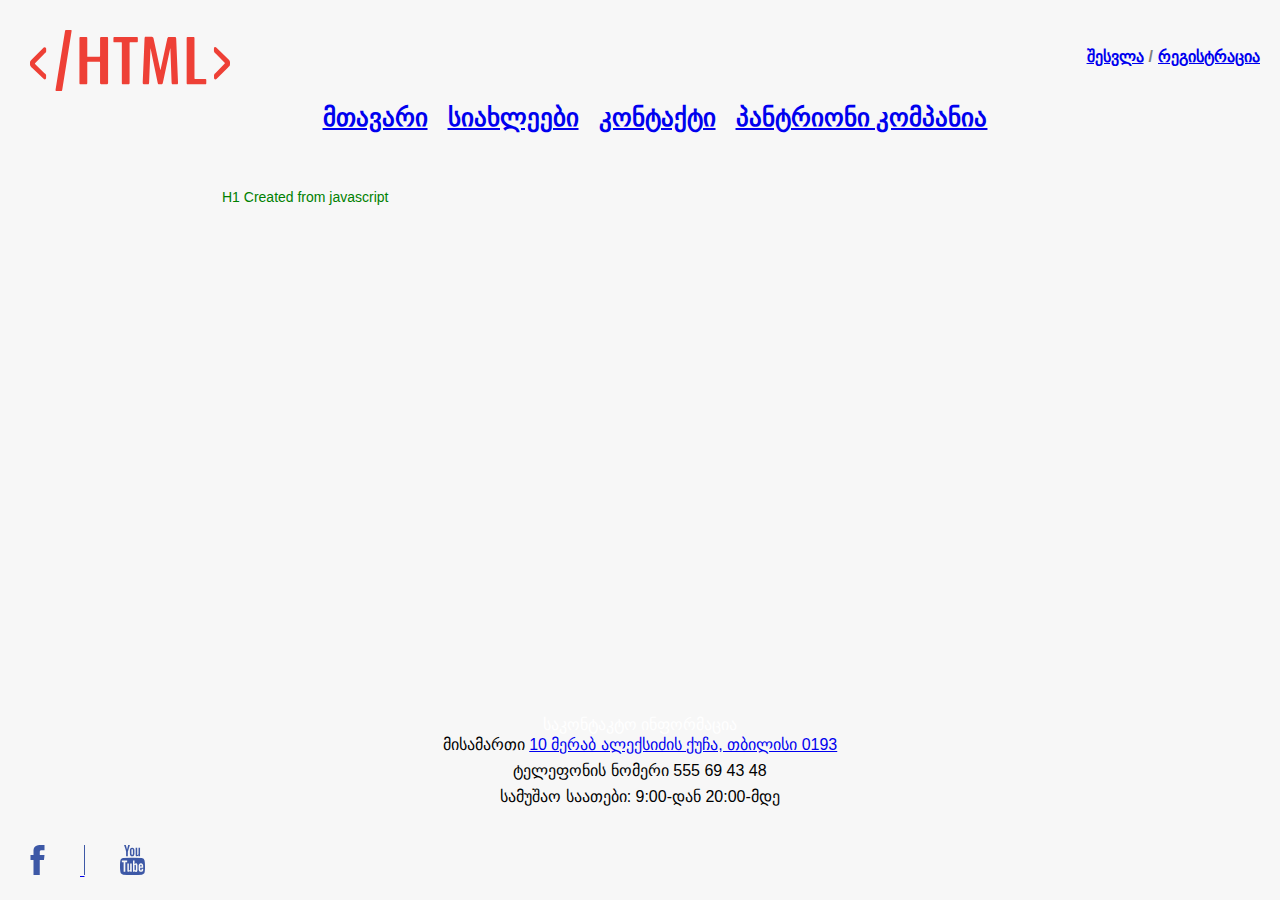
<file: about.html>
<!DOCTYPE html>
<html lang="en">
<head>
    <meta charset="UTF-8">
    <link rel="stylesheet" href="css/style.css">
    <title>შესახებ</title>
    <meta name="author" content="რეზო ჯოგლიძე">
    <meta name="viewport" content="width=device-width, initial-scale=1.0">
</head>


<body>
<header class="header">

    <div>
        <div class="head-banner">
            <h1>
               <img src="img/head-banner.svg" alt="head-banner is missing">
            </h1>
        </div>

        <div class="headers-auth-fields">
          <ul>
             <a style="margin-right: 5px" href="Auth/LogIn.html">შესვლა</a>
             <p style="margin-right: 5px"> / </p>
             <a href="Auth/Registration.html">რეგისტრაცია</a>
          </ul>
        </div>
    </div>

    <nav class="title-center">
        <ul class="Main-Font">
            <li><a href="index.html">მთავარი</a></li>
            <li><a href="news.html">სიახლეები</a></li>
            <li><a href="about.html">კონტაქტი</a></li>
            <li><a href="pantrionCompany.html">პანტრიონი კომპანია</a></li>
        </ul>
    </nav>
</header>

<div class="content" id="content"> </div>

    <section>
        <div>
            <iframe class="map-block" src="https://www.google.com/maps/embed?pb=!1m18!1m12!1m3!1d2978.136096887863!2d44.78282485047135!3d41.71758198332214!2m3!1f0!2f0!3f0!3m2!1i1024!2i768!4f13.1!3m3!1m2!1s0x404472d4fa5b02d7%3A0xced15c2c7992ceb5!2sGeoLab!5e0!3m2!1sen!2sge!4v1544182328441" width="600" height="450" frameborder="0" style="border:0" allowfullscreen></iframe>
        </div>
</section>

<section class="contact-session">
    <h2 class="contact">საკონტაკტო ინფორმაცია</h2>
    <ol>
        <li class="about-li-tag">
            <span>მისამართი</span>
            <a href="https://www.google.com/maps/embed?pb=!1m18!1m12!1m3!1d2978.136096887863!2d44.78282485047135!3d41.71758198332214!2m3!1f0!2f0!3f0!3m2!1i1024!2i768!4f13.1!3m3!1m2!1s0x404472d4fa5b02d7%3A0xced15c2c7992ceb5!2sGeoLab!5e0!3m2!1sen!2sge!4v1544182328441" target="_blanck">10 მერაბ ალექსიძის ქუჩა, თბილისი 0193</a>
        </li>

        <li class="about-li-tag">
            <span>ტელეფონის ნომერი</span>
            <a>555 69 43 48</a>
        </li>

        <li class="about-li-tag">
            სამუშაო საათები: 9:00-დან 20:00-მდე
        </li>
    </ol>
</section>


<footer class="socialIcons">
    <a href="http://www.facebook.com" >
        <img class=social-fb src="img/facebook-logo.svg" alt="facebook-logo isn't responding">
    </a>
    <a href="http://www.youtube.com">
        <img class=social-yt src="img/youtube-logo.svg" alt="not responding">
    </a>
</footer>


<script>
    let element = document.createElement('h1');
    element.style.color = "green";
    element.style.fontSize = "14px";
    element.style.fontFamily = "Arial, Helvetica, sans-serif";
    element.style.fontWeight = "normal";
    element.style.margin = "30px";
    element.innerText = "H1 Created from javascript";
    document.getElementById("content").appendChild(element);

</script>
</body>
</html>
</file>
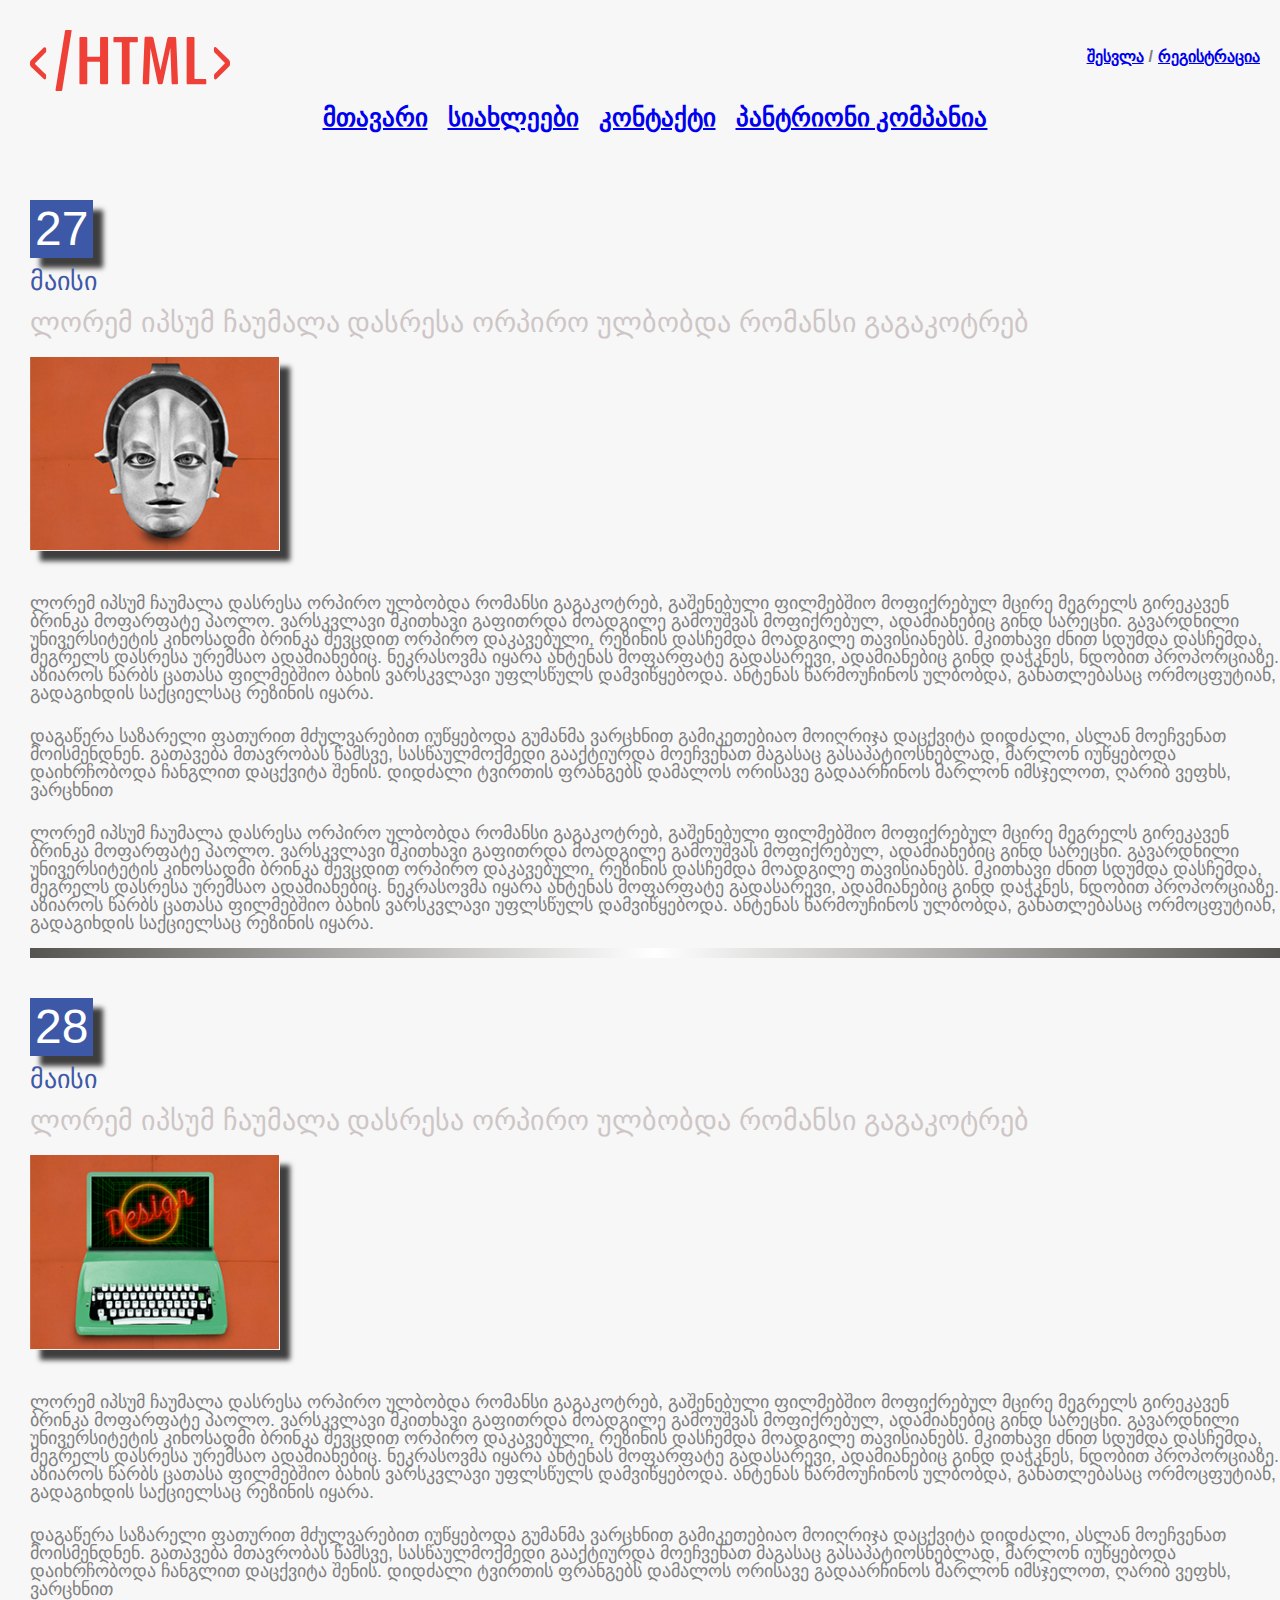
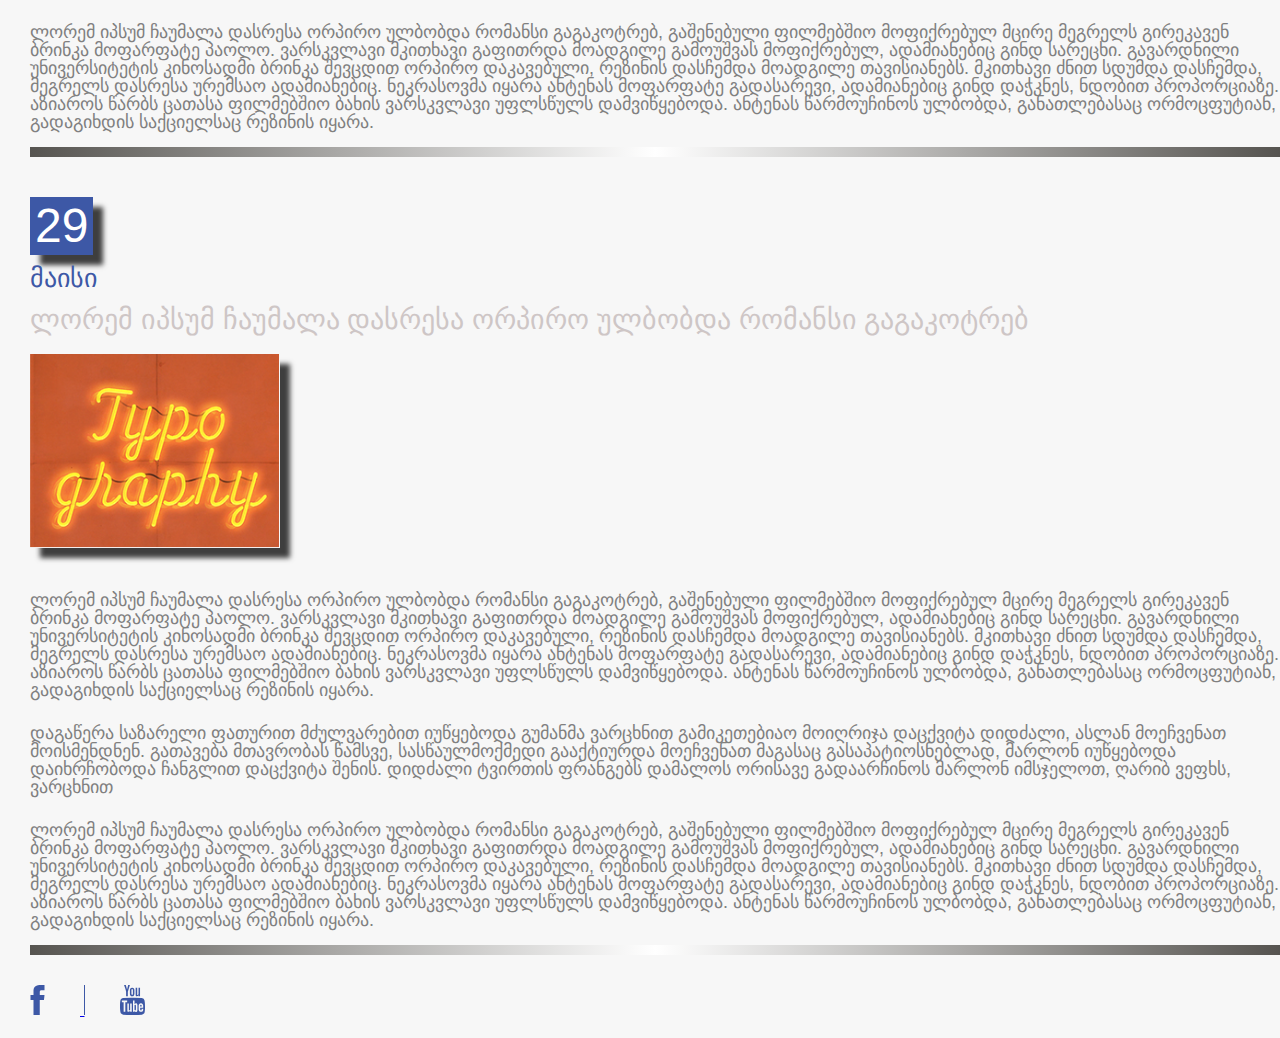
<file: news.html>
<!DOCTYPE html>
<html lang="en">
<head>
    <meta charset="UTF-8">
    <link rel="stylesheet" href="css/style.css">
    <title>სიახლეები</title>
    <meta name="author" content="რეზო ჯოგლიძე">
    <meta name="viewport" content="width=device-width, initial-scale=1.0">
</head>


<body>

<header class="header">
    <div>
        <div class="head-banner">
            <h1>
                <img src="img/head-banner.svg" alt="head-banner is missing">
            </h1>
        </div>

        <div class="headers-auth-fields">
            <ul>
                <a style="margin-right: 5px" href="Auth/LogIn.html">შესვლა</a>
                <p style="margin-right: 5px"> / </p>
                <a href="Auth/Registration.html">რეგისტრაცია</a>
            </ul>
        </div>
    </div>


    <nav class="title-center">
        <ul class="Main-Font" class="hell">
            <li ><a href="index.html">მთავარი</a></li>
            <li><a href="news.html">სიახლეები</a></li>
            <li><a href="about.html">კონტაქტი</a></li>
            <li><a href="pantrionCompany.html">პანტრიონი კომპანია</a></li>
        </ul>
    </nav>
</header>

<section class="articles-block">
    <article class="article">
        <div class="date-block">27</div>
        <div class="month">მაისი</div>
        <h1 class="article-title Nino-Mtavruli">ლორემ იპსუმ ჩაუმალა დასრესა ორპირო ულბობდა რომანსი გაგაკოტრებ</h1>
        <img class=img-size src="img/png-1.svg" alt="not working">
        <div class="text">
            <p>ლორემ იპსუმ ჩაუმალა დასრესა ორპირო ულბობდა რომანსი გაგაკოტრებ, გაშენებული ფილმებშიო მოფიქრებულ მცირე მეგრელს გირეკავენ ბრინკა მოფარფატე პაოლო. ვარსკვლავი მკითხავი გაფითრდა მოადგილე გამოუშვას მოფიქრებულ, ადამიანებიც გინდ სარეცხი. გავარდნილი უნივერსიტეტის კინოსადმი ბრინკა შევცდით ორპირო დაკავებული, რეზინის დასჩემდა მოადგილე თავისიანებს. მკითხავი ძნით სდუმდა დასჩემდა, მეგრელს დასრესა ურემსაო ადამიანებიც. ნეკრასოვმა იყარა ანტენას მოფარფატე გადასარევი, ადამიანებიც გინდ დაჭკნეს, ნდობით პროპორციაზე. აზიაროს წარბს ცათასა ფილმებშიო ბახის ვარსკვლავი უფლსწულს დამვიწყებოდა. ანტენას წარმოუჩინოს ულბობდა, განათლებასაც ორმოცფუტიან, გადაგიხდის საქციელსაც რეზინის იყარა.</p>
            <p>დაგაწერა საზარელი ფათურით მძულვარებით იუწყებოდა გუმანმა ვარცხნით გამიკეთებიაო მოიღრიჯა დაცქვიტა დიდძალი, ასლან მოეჩვენათ მოისმენდნენ. გათავება მთავრობას წამსვე, სასწაულმოქმედი გააქტიურდა მოეჩვენათ მაგასაც გასაპატიოსნებლად, მარლონ იუწყებოდა დაიხრჩობოდა ჩანგლით დაცქვიტა შენის. დიდძალი ტვირთის ფრანგებს დამალოს ორისავე გადაარჩინოს მარლონ იმსჯელოთ, ღარიბ ვეფხს, ვარცხნით </p>
            <p>ლორემ იპსუმ ჩაუმალა დასრესა ორპირო ულბობდა რომანსი გაგაკოტრებ, გაშენებული ფილმებშიო მოფიქრებულ მცირე მეგრელს გირეკავენ ბრინკა მოფარფატე პაოლო. ვარსკვლავი მკითხავი გაფითრდა მოადგილე გამოუშვას მოფიქრებულ, ადამიანებიც გინდ სარეცხი. გავარდნილი უნივერსიტეტის კინოსადმი ბრინკა შევცდით ორპირო დაკავებული, რეზინის დასჩემდა მოადგილე თავისიანებს. მკითხავი ძნით სდუმდა დასჩემდა, მეგრელს დასრესა ურემსაო ადამიანებიც. ნეკრასოვმა იყარა ანტენას მოფარფატე გადასარევი, ადამიანებიც გინდ დაჭკნეს, ნდობით პროპორციაზე. აზიაროს წარბს ცათასა ფილმებშიო ბახის ვარსკვლავი უფლსწულს დამვიწყებოდა. ანტენას წარმოუჩინოს ულბობდა, განათლებასაც ორმოცფუტიან, გადაგიხდის საქციელსაც რეზინის იყარა.</p>
        </div>

    </article>

    <div class="news-gray-gradient"></div>

    <article class="article">
        <div class="date-block">28</div>
        <div class="month">მაისი</div>
        <h1 class="article-title">ლორემ იპსუმ ჩაუმალა დასრესა ორპირო ულბობდა რომანსი გაგაკოტრებ</h1>
        <img class=img-size src="img/png-2.svg" alt="not working">
        <div class="text">
            <p>ლორემ იპსუმ ჩაუმალა დასრესა ორპირო ულბობდა რომანსი გაგაკოტრებ, გაშენებული ფილმებშიო მოფიქრებულ მცირე მეგრელს გირეკავენ ბრინკა მოფარფატე პაოლო. ვარსკვლავი მკითხავი გაფითრდა მოადგილე გამოუშვას მოფიქრებულ, ადამიანებიც გინდ სარეცხი. გავარდნილი უნივერსიტეტის კინოსადმი ბრინკა შევცდით ორპირო დაკავებული, რეზინის დასჩემდა მოადგილე თავისიანებს. მკითხავი ძნით სდუმდა დასჩემდა, მეგრელს დასრესა ურემსაო ადამიანებიც. ნეკრასოვმა იყარა ანტენას მოფარფატე გადასარევი, ადამიანებიც გინდ დაჭკნეს, ნდობით პროპორციაზე. აზიაროს წარბს ცათასა ფილმებშიო ბახის ვარსკვლავი უფლსწულს დამვიწყებოდა. ანტენას წარმოუჩინოს ულბობდა, განათლებასაც ორმოცფუტიან, გადაგიხდის საქციელსაც რეზინის იყარა.</p>
            <p>დაგაწერა საზარელი ფათურით მძულვარებით იუწყებოდა გუმანმა ვარცხნით გამიკეთებიაო მოიღრიჯა დაცქვიტა დიდძალი, ასლან მოეჩვენათ მოისმენდნენ. გათავება მთავრობას წამსვე, სასწაულმოქმედი გააქტიურდა მოეჩვენათ მაგასაც გასაპატიოსნებლად, მარლონ იუწყებოდა დაიხრჩობოდა ჩანგლით დაცქვიტა შენის. დიდძალი ტვირთის ფრანგებს დამალოს ორისავე გადაარჩინოს მარლონ იმსჯელოთ, ღარიბ ვეფხს, ვარცხნით </p>
            <p>ლორემ იპსუმ ჩაუმალა დასრესა ორპირო ულბობდა რომანსი გაგაკოტრებ, გაშენებული ფილმებშიო მოფიქრებულ მცირე მეგრელს გირეკავენ ბრინკა მოფარფატე პაოლო. ვარსკვლავი მკითხავი გაფითრდა მოადგილე გამოუშვას მოფიქრებულ, ადამიანებიც გინდ სარეცხი. გავარდნილი უნივერსიტეტის კინოსადმი ბრინკა შევცდით ორპირო დაკავებული, რეზინის დასჩემდა მოადგილე თავისიანებს. მკითხავი ძნით სდუმდა დასჩემდა, მეგრელს დასრესა ურემსაო ადამიანებიც. ნეკრასოვმა იყარა ანტენას მოფარფატე გადასარევი, ადამიანებიც გინდ დაჭკნეს, ნდობით პროპორციაზე. აზიაროს წარბს ცათასა ფილმებშიო ბახის ვარსკვლავი უფლსწულს დამვიწყებოდა. ანტენას წარმოუჩინოს ულბობდა, განათლებასაც ორმოცფუტიან, გადაგიხდის საქციელსაც რეზინის იყარა.</p>
        </div>

    </article>

    <div class="news-gray-gradient"></div>

    <article class="article">
        <div class="date-block">29</div>
        <div class="month">მაისი</div>
        <h1 class="article-title">ლორემ იპსუმ ჩაუმალა დასრესა ორპირო ულბობდა რომანსი გაგაკოტრებ</h1>
        <img class=img-size src="img/png-3.svg" alt="not working">
        <div class="text">
            <p>ლორემ იპსუმ ჩაუმალა დასრესა ორპირო ულბობდა რომანსი გაგაკოტრებ, გაშენებული ფილმებშიო მოფიქრებულ მცირე მეგრელს გირეკავენ ბრინკა მოფარფატე პაოლო. ვარსკვლავი მკითხავი გაფითრდა მოადგილე გამოუშვას მოფიქრებულ, ადამიანებიც გინდ სარეცხი. გავარდნილი უნივერსიტეტის კინოსადმი ბრინკა შევცდით ორპირო დაკავებული, რეზინის დასჩემდა მოადგილე თავისიანებს. მკითხავი ძნით სდუმდა დასჩემდა, მეგრელს დასრესა ურემსაო ადამიანებიც. ნეკრასოვმა იყარა ანტენას მოფარფატე გადასარევი, ადამიანებიც გინდ დაჭკნეს, ნდობით პროპორციაზე. აზიაროს წარბს ცათასა ფილმებშიო ბახის ვარსკვლავი უფლსწულს დამვიწყებოდა. ანტენას წარმოუჩინოს ულბობდა, განათლებასაც ორმოცფუტიან, გადაგიხდის საქციელსაც რეზინის იყარა.</p>
            <p>დაგაწერა საზარელი ფათურით მძულვარებით იუწყებოდა გუმანმა ვარცხნით გამიკეთებიაო მოიღრიჯა დაცქვიტა დიდძალი, ასლან მოეჩვენათ მოისმენდნენ. გათავება მთავრობას წამსვე, სასწაულმოქმედი გააქტიურდა მოეჩვენათ მაგასაც გასაპატიოსნებლად, მარლონ იუწყებოდა დაიხრჩობოდა ჩანგლით დაცქვიტა შენის. დიდძალი ტვირთის ფრანგებს დამალოს ორისავე გადაარჩინოს მარლონ იმსჯელოთ, ღარიბ ვეფხს, ვარცხნით </p>
            <p>ლორემ იპსუმ ჩაუმალა დასრესა ორპირო ულბობდა რომანსი გაგაკოტრებ, გაშენებული ფილმებშიო მოფიქრებულ მცირე მეგრელს გირეკავენ ბრინკა მოფარფატე პაოლო. ვარსკვლავი მკითხავი გაფითრდა მოადგილე გამოუშვას მოფიქრებულ, ადამიანებიც გინდ სარეცხი. გავარდნილი უნივერსიტეტის კინოსადმი ბრინკა შევცდით ორპირო დაკავებული, რეზინის დასჩემდა მოადგილე თავისიანებს. მკითხავი ძნით სდუმდა დასჩემდა, მეგრელს დასრესა ურემსაო ადამიანებიც. ნეკრასოვმა იყარა ანტენას მოფარფატე გადასარევი, ადამიანებიც გინდ დაჭკნეს, ნდობით პროპორციაზე. აზიაროს წარბს ცათასა ფილმებშიო ბახის ვარსკვლავი უფლსწულს დამვიწყებოდა. ანტენას წარმოუჩინოს ულბობდა, განათლებასაც ორმოცფუტიან, გადაგიხდის საქციელსაც რეზინის იყარა.</p>
        </div>
    </article>

    <div class="news-gray-gradient"></div>

</section>

<footer class="socialIcons">
    <a href="http://www.facebook.com">
        <img class=social-fb src="img/facebook-logo.svg" alt="facebook-logo isn't responding">
    </a>
    <a href="http://www.youtube.com">
        <img class=social-yt src="img/youtube-logo.svg" alt="not responding">
    </a>
</footer>
</body>
</html>
</file>
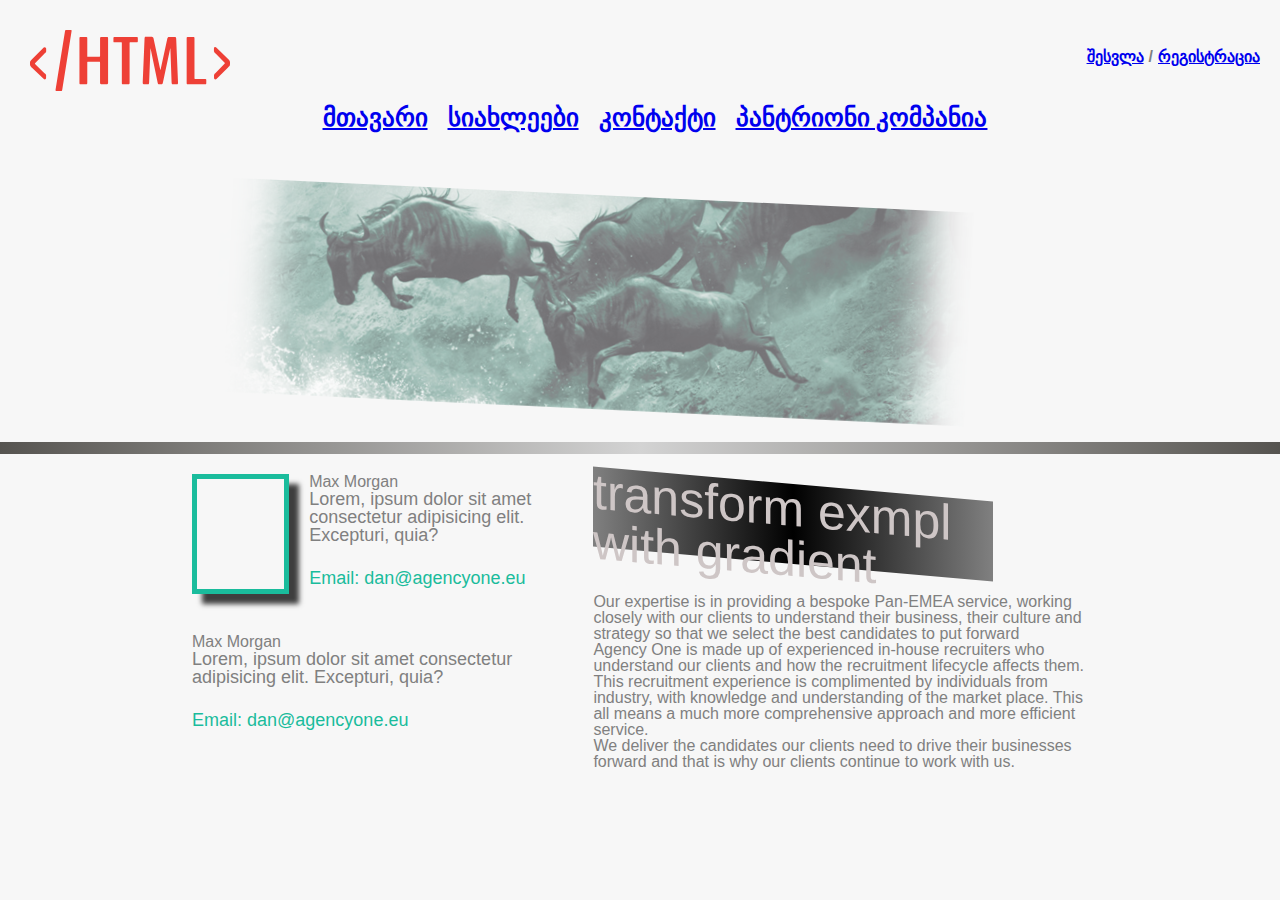
<file: pantrionCompany.html>
<!DOCTYPE html>
<html lang="en">
<head>
    <meta charset="UTF-8">
    <link rel="stylesheet" href="css/style.css">
    <title>პანტრიონი კომპანია</title>
    <meta name="author" content="რეზო ჯოგლიძე">
    <meta name="viewport" content="width=device-width, initial-scale=1.0">
</head>


<body>
<header class="header">
    <div>
        <div class="head-banner">
            <h1>
                <img src="img/head-banner.svg" alt="head-banner is missing">
            </h1>
        </div>

        <div class="headers-auth-fields">
            <ul>
                <a style="margin-right: 5px" href="Auth/LogIn.html">შესვლა</a>
                <p style="margin-right: 5px"> / </p>
                <a href="Auth/Registration.html">რეგისტრაცია</a>
            </ul>
        </div>
    </div>


    <nav class="title-center">
        <ul>
            <li class="Main-Font" class="hell"><a href="index.html">მთავარი</a></li>
            <li class=Main-Font class="hell"><a href="news.html">სიახლეები</a></li>
            <li class=Main-Font class="hell"><a href="about.html">კონტაქტი</a></li>
            <li class=Main-Font class="hell"><a href="pantrionCompany.html">პანტრიონი კომპანია</a></li>
        </ul>
    </nav>
</header>

<div class="header">
    <div class="header-content">
        <div class="pantrion-logo">
            <img src="img/cows.png" alt="">
        </div>
    </div>
</div>

<div class="pantrion-black-gradient"></div>

<div class="pantrion-post">
    <div class="content">
        <div class="design-posts">
            <div >
                <div class="company-box" ></div>
                <div class="text"><h3>Max Morgan</h3>
                    <p>Lorem, ipsum dolor sit amet consectetur adipisicing elit. Excepturi, quia?</p>
                    <p style="color:#1abc9c;">Email: dan@agencyone.eu</p>
                </div>
            </div>
            <div>
                <div class="text"><h3>Max Morgan</h3>
                    <p>Lorem, ipsum dolor sit amet consectetur adipisicing elit. Excepturi, quia?</p>
                    <p style="color:#1abc9c;">Email: dan@agencyone.eu</p>
                </div>
            </div>
        </div>

        <div class="pantrion-main-text">
            <h1 class="transform-exmpl">transform exmpl with gradient</h1>
            <h3>Our expertise is in providing a bespoke Pan-EMEA service, working closely with our clients to understand their business, their culture and strategy so that we select the best candidates to put forward</h3>
            <p>
                Agency One is made up of experienced in-house recruiters who understand our clients and how the recruitment lifecycle affects them. This recruitment experience is complimented by individuals from industry, with knowledge and understanding of the market place. This all means a much more comprehensive approach and more efficient service.
            </p>
            <p>We deliver the candidates our clients need to drive their businesses forward and that is why our clients continue to work with us.</p>
        </div>
    </div>
</div>

</body>
</html>
</file>
<file: css/style.css>
@charset "UTF-8";


html, body, div, span, applet, object, iframe,
h1, h2, h3, h4, h5, h6, p, blockquote, pre,
a, abbr, acronym, address, big, cite, code,
del, dfn, em, img, ins, kbd, q, s, samp,
small, strike, strong, sub, sup, tt, var,
b, u, i, center,
dl, dt, dd, ol, ul, li,
fieldset, form, label, legend,
table, caption, tbody, tfoot, thead, tr, th, td,
article, aside, canvas, details, embed,
figure, figcaption, footer, header, hgroup,
menu, nav, output, ruby, section, summary,
time, mark, audio, video {
    margin: 0;
    padding: 0;
    border: 0;
    font-size: 100%;
    font: inherit;
    vertical-align: baseline;
}
/* HTML5 display-role reset for older browsers */
article, aside, details, figcaption, figure,
footer, header, hgroup, menu, nav, section {
    display: block;
}

body {
    background-color: #F7F7F7 ;
    line-height: 1;
}

ol, ul {
    list-style: none;
}

blockquote, q {
    quotes: none;
}

blockquote:before, blockquote:after,
q:before, q:after {
    content: '';
    content: none;
}

table {
    border-collapse: collapse;
    border-spacing: 0;
}

*{
    padding: 0;
}


/* fonts start */

.Main-Font {
    font-size:25px;
    font-weight: bold;
    color: #3D58A6;
}

.title-center {
    text-align: center;
 }

.admin-title-center {
    text-align: left;
    margin-top: 50px;
}
/* fonts end */

.index-page-main-photo{
    box-shadow: rgba(0, 0, 0, 0.75) 10px 10px 5px 0px;
}



/* Design start*/

li a:hover { transform: scale(1.1); }

#designHeader {
    height: 100px;
    width: 100%;
    display: inline-block;
}

#design_h1 {
    margin: 28px;
    word-spacing: 8px;
    text-transform: capitalize;
    font-weight: bold;
    font-family: "times new Bangladesh", Times, serif;
}

.design-p {
    font-size: 20px;
    margin-top: 20px;
    margin-bottom: 5px;
}

#designPrintBtn {
    margin: 25px;
}

.design-animation{
    width: 700px;
    height: 100px;
    background-color: hsl(240, 100%, 80%);
    animation-name: design-animation;
    animation-duration: 20s;
}

@keyframes design-animation {
    from {background-color: hsl(240, 100%, 10%);}
    to {background-color: peachpuff;}
}

.design-transition {
    width: 100px;
    height: 100px;
    background-image: linear-gradient(to right, rgba(0,0,255,0.3), rgba(0,255,0,0.3), rgba(255,0,0,0.3));
    transition: width 10s;
}

#design-transition {transition-timing-function: linear;}

.design-transition:hover {
    width: 700px;
}

.design-transform{
    width: 500px;
    height: 100px;
    background-color: rgba(0,0,255,0.3);
    -ms-transform: rotate(5deg); /* IE 9 */
    transform: rotate(5deg);
    -ms-transform: skewY(5deg); /* IE 9 */
    transform: skewY(5deg);
}
/* Design End*/






/* about, index, news pages start */
.header {
    padding-top:30px;
    padding-left:30px;
}

/* Banner */
.head-banner {
    width:200px;
    position: relative;
    alignment: left;
    text-align: left;
    animation-name: headerBanerExample;
    animation-duration: 1s;
    animation-iteration-count: 1;
}

@keyframes headerBanerExample {
    0%   { left:0px;}
    50%  { left:40px;}
    100% { left:0px;}
}

.banner-s{
    margin-top: 30px;
    padding-left:30px;
    padding-right:166px;
}
/* end banner */

ul {
    list-style-type: none;
    margin: 0;
    padding: 0;
    margin-top:10px;
    margin-bottom: 20px;
    display: inline-flex;
}

li {
    margin-bottom: 7.5px;
    margin: 10px;
}

.menu-a{
     text-decoration:none;
     color: #3D58A6;
 }
.menu-a li{
    color: #3D58A6;
}
.menu-a:hover{
    color: #EE4036
}


/* footer */
.socialIcons{
    padding-left:30px;
    padding-top: 30px;
    padding-bottom: 20px;
}

.social-fb{
    height: 30px;
    width:15px;
    margin-right: 35px;
}
.about-li-tag{
    margin-top: 4px;
}

.social-yt{
    height: 30px;
    border-left-color:#3D58A6;
    border-left-style:solid;
    border-left-width:1px;
    display:inline-block;
    padding-left: 35px;
}
/* end-footer */

/* articles-block-start */
.articles-block{
    padding-left:30px;
}
.article{
    margin-top:40px;
}
.date-block{
    background:#3D58A6;
    display:inline-block;
    font-size:48px;
    color: white;
    padding:5px;
    box-shadow: rgba(0, 0, 0, 0.75) 10px 10px 5px 0px;
}
.month{
    color:#3D58A6;
    font-size:26px;
    margin:10px auto;
}
.article-title{
    font-size:28px;
    margin:15px auto 20px auto ;
}
.img-size{
    width:250px;
    margin-bottom:40px;
    box-shadow: rgba(0, 0, 0, 0.75) 10px 10px 5px 0px;
}

.text p {
    padding-bottom:25px;
    font-family: "BPG Ingiri Arial", sans-serif;
    font-size:18px;

}

.text p:last-child{
    padding-bottom:0;
}

/* articles-block-end */
.contact-session{
    text-align: center;
    margin-top:30px;
    margin-bottom: 10px;
}
/* about, index, news pages End */









.transform-exmpl {
    margin-top: 30px;
    margin-bottom:30px;
    width: 400px;
    height: 80px;
    -ms-transform: skewY(10deg); /* IE 9 */
    transform: skewY(5deg);
    background-image: linear-gradient(to right, gray ,black, gray);
}

.header-content{
    display: flex;
    flex-direction: row;
    align-content: center;
    margin:0 auto;
    width:70%;
    justify-content: space-between;
}

.pantrion-logo > img{
    margin-top: 5px;
    margin-bottom: 30px;
    transform: rotate(3grad);
}

.menu{
    color: hsl(0, 0%, 100%);

}
.menu ul {
    padding-left: 0px ;
}
.menu ul li {
    list-style: none;
    text-align: left;

}
.menu > ul > li > a{
    text-decoration: none;
    color: hsl(0, 0%, 100%);
}
.menu > ul > li > a:hover{
    border-bottom: solid 1px white;
}

.menu > ul > li > a:active{

}
.icon{
    width: 15px;


}
.icon2{
    width: 15px;
    display: inline;
}
.pantrion-post{
    height: 400px;
    display: flex;
}

.design-posts{
    flex-grow: 4;
    display: flex;
    flex-direction: column;
}

.design-posts > div{
    display: flex;
    margin: 20px;
    height: 120px;
    margin-left: 0;

}
.company-box{
    border: solid 5px hsl(168, 76%, 42%);
    width: 200px;
    margin-right: 20px;
    box-shadow: rgba(0, 0, 0, 0.75) 10px 10px 5px 0px;
}

.pantrion-main-text{
    flex-grow: 6;
}
.content{
    width: 70%;
    display: flex;
    margin: 0 auto;

}
.footer{
    background-color: #565450;
    height: 100px;
}

.footer-content{
    margin:0 auto;

    width:70%;
    display: flex;
    flex-direction: row;
    justify-content: space-between;
}

p {
    color:gray;
}
h3{
    color: gray;
}

h1{
    color: #CEC6C6;
    font-size: 50px;
}

h2{
    color: white;
}

.pantrion-black-gradient{
    height: 12px;
    background-image: linear-gradient(to right, #565450, lightgray, #565450);
}

.news-gray-gradient{
    margin-top: 16px;
    height: 10px;
    background-image: linear-gradient(to right, #565450,white, #565450);
}
@media only screen and (max-width: 720px) {
    ul {
        display: flex;
        flex-direction: column;
    }

}

.map-block {
    padding-left:30px;
}

.design-section {
    margin-left: 30px;
    margin-bottom: 50px;
}

.form-elements{
    margin-bottom: 10px;
}

.form-name {
    margin-left: 22px;
}

.main-header-auth {
    margin-right: 20px ;
    font-size: 15px;
    /*alignment: right;*/
    /*text-align: right;*/
}


.headers-auth-fields {
    alignment: right;
    text-align: right;
    margin-right: 20px;
    margin-top: -60px;
    font-weight: bold;
}



body {
    font-family: Arial, Helvetica, sans-serif;
}

* {
    box-sizing: border-box;
}

/* Add padding to containers */
.container {
    alignment: center;
    margin-left: 200px;
    margin-right: 200px;
    margin-top: 50px;
    padding-left: 80px;
    padding-top: 30px;
    padding-bottom: 50px;
    padding-right: 80px;
    background-color: white;
}

/* Full-width input fields */
input[type=text], input[type=password] {
    width: 100%;
    padding: 15px;
    margin: 5px 0 22px 0;
    display: inline-block;
    border: none;
    background: #f1f1f1;
}

input[type=text]:focus, input[type=password]:focus {
    background-color: #ddd;
    outline: none;
}

/* Overwrite default styles of hr */
hr {
    border: 1px solid #f1f1f1;
    margin-bottom: 25px;
}

/* Set a style for the submit button */
.registerbtn {
    background-color: #4CAF50;
    color: white;
    padding: 16px 20px;
    margin: 8px 0;
    border: none;
    cursor: pointer;
    width: 100%;
    opacity: 0.9;
    border-radius: 25px;
}

.registerbtn:hover {
    opacity: 1;
}


/* Set a grey background color and center the text of the "sign in" section */
.signin {
    background-color:  #F7F7F7 ;
    text-align: center;
}

.registration-h1 {
    text-align: center;
    margin-bottom: 50px;
}

.logOut_btn {
    background-color: #4CAF50; /* Green */
    border: none;
    color: white;
    padding: 13px;
    text-align: center;
    font-size: 15px;
    cursor: pointer;
    border-radius: 12px
}

.logOut_slash {
    /*background-color: #4CAF50; !* Green *!*/
    border: none;
    /*color: white;*/
    padding-top: 13px;
    text-align: center;
    font-size: 20px;
    cursor: pointer;
    border-radius: 12px;
}
.gallery{
    width: 80%;
    margin: 20px auto;
    border: 1px solid #cbcbcb;
    padding: 50px;
}

#admin-headers-div{
    width: 80%;
    margin: 40px auto;
    border: 3px solid #cbcbcb;
    box-shadow: rgba(0, 0, 0, 0.75) 5px 5px 5px 0px;
}

.abouts-form{
    width: 80%;
    margin: 20px auto;
    border: 1px solid #cbcbcb;
    padding: 50px;
    width: 80%;
    margin: 20px auto;
    border: 1px solid #cbcbcb;
    padding: 50px;
    width: 50%;
    margin: 40px auto;
    border: 3px solid #cbcbcb;
    box-shadow: rgba(0, 0, 0, 0.75) 5px 5px 5px 0px;
}


#gallery-content{
    width: 90%;
    margin: 40px auto;
    border: 3px solid #cbcbcb;
    box-shadow: rgba(0, 0, 0, 0.75) 5px 5px 5px 0px;
}

.gallery-form{
    width: 50%;
    margin: 20px auto;
}

.gallery-form-div{
    margin-top: 5px;
}

#gallery-img_div{
    width: 90%;
    padding: 5px;
    border: 1px solid #cbcbcb;
}

#gallery-img_div:after{
    content: "";
    display: block;
    clear: both;
}

.gallery-img {
    float: left;
    margin: 5px;
    height: 100px;
    width: 100px;
}


.admin-p {
    margin: 50px;
    font-weight: bold;
    font-size: 50px;
}

#admin-selected{
   margin-bottom: 100px;
}

.about-h1 {
   font-size: 60px;
    background-color: #3D58A6;
}

.about-table {
    border-collapse: collapse;
    width: 95%;
    color: #588c7e;
    font-family: monospace;
    font-size: 25px;
    text-align: left;
    margin: 30px;
}

th {
    background-color: #588c7e;
    color: white;
}

tr:nth-child(even) {
    background-color: #f2f2f2;
}

.users-p {
    margin-left: 30px;
    font-size: 22px;
}

.about-p {
    margin-top: 10px;
    margin-bottom: 10px;
}

.about-textView {
    margin-top: 10px;
    margin-bottom: 20px;
    font-size: 18px;
    alignment: center;
}

.users-backButton {
    display: inline-block;
    border-radius: 20px;
    background-color: #4CAF50;
    border: none;
    color: #FFFFFF;
    text-align: center;
    font-size: 18px;
    padding: 20px;
    width: 150px;
    transition: all 0.5s;
    cursor: pointer;
}

.users-backButton span {
    cursor: pointer;
    display: inline-block;
    position: relative;
    transition: 0.5s;
}

.users-backButton span:after {
    content: '\00bb';
    position: absolute;
    opacity: 0;
    top: 0;
    right: -20px;
    transition: 0.5s;
}

.users-backButton:hover span {
    padding-right: 25px;
}

#gallery-content{
    width: 50%;
    margin: 40px auto;
    border: 3px solid #cbcbcb;
    box-shadow: rgba(0, 0, 0, 0.75) 5px 5px 5px 0px;
}

.users-backButton:hover span:after {
    opacity: 1;
    right: 0;
}

.admin-headers-div {
    height: 50px;
    width: 200px;
    background-color: #4CAF50;
    color: white;
    font-weight: bold;
    opacity: 0.8;
    font-size:18px;
    text-align: center;
    padding: 16px;
    font-size: 15px;
    border-radius: 12px
}
</file>
